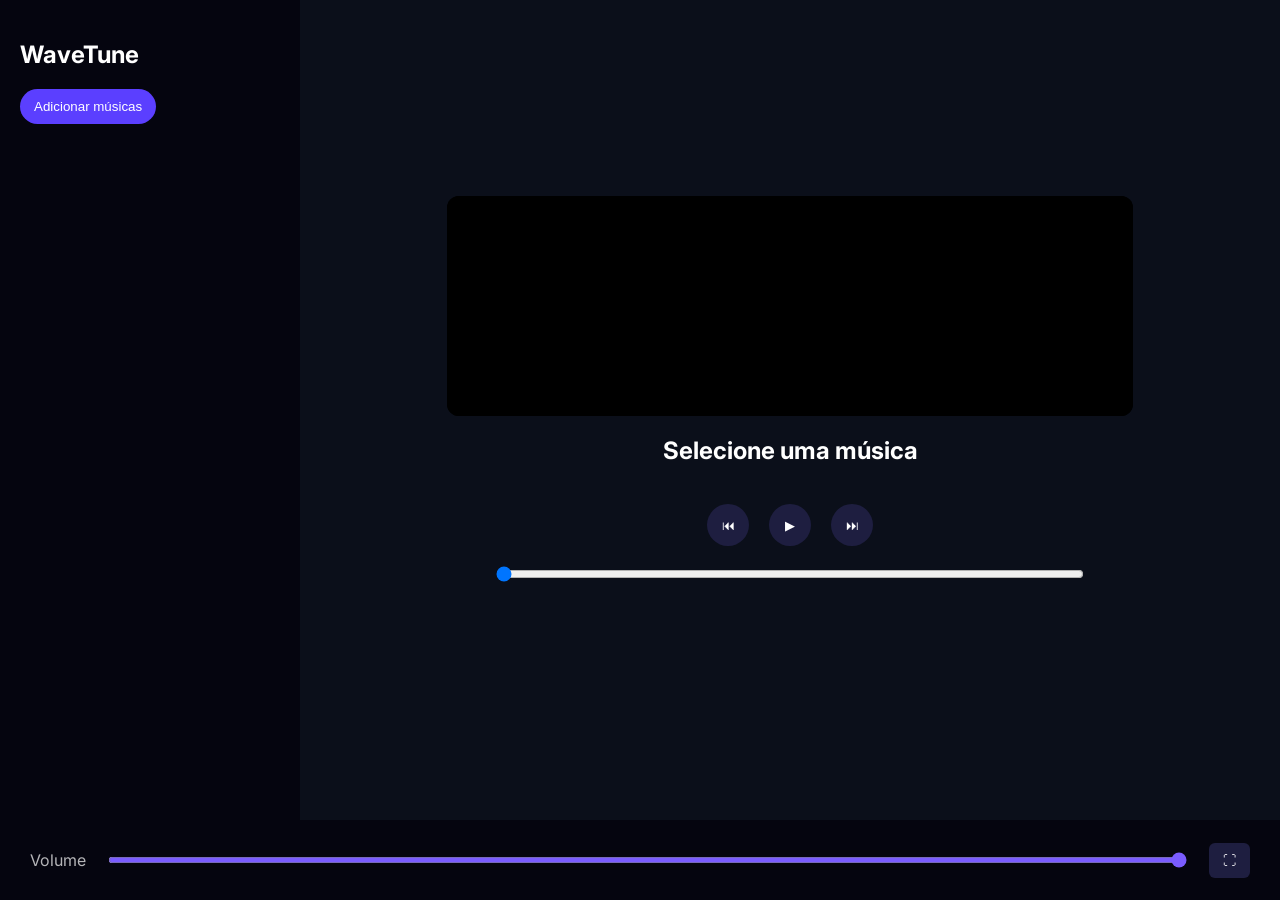
<file: index.html>
<!DOCTYPE html>
<html lang="pt-BR">

<head>

<meta charset="UTF-8">

<meta name="viewport" content="width=device-width, initial-scale=1.0">

<title>WaveTune</title>

<link rel="manifest" href="manifest.json">

<link rel="stylesheet" href="src/css/style.css">

<meta name="theme-color" content="#0b0f1a">

<link href="https://fonts.googleapis.com/css2?family=Inter:wght@300;400;600&display=swap" rel="stylesheet">

</head>

<body>

<div class="layout">

<!-- PLAYLIST -->

<aside class="sidebar">

<h1 class="logo">WaveTune</h1>

<input
type="file"
id="file-input"
multiple
accept="audio/*"
hidden
>

<button id="upload-btn">
Adicionar músicas
</button>

<ul id="playlist"></ul>

</aside>

<!-- PLAYER -->

<main class="player">

<canvas id="visualizer"></canvas>

<h2 id="track-title">
Selecione uma música
</h2>

<div class="controls">

<button id="prev">
⏮
</button>

<button id="play">
▶
</button>

<button id="next">
⏭
</button>

</div>

<input
id="progress"
type="range"
min="0"
max="100"
value="0"
>

</main>

</div>

<!-- FOOTER -->

<footer class="footer">

<span>
Volume
</span>

<input
id="volume"
type="range"
min="0"
max="1"
step="0.01"
value="1"
>

<button id="fullscreen">
⛶
</button>

</footer>

<!-- SCRIPTS -->

<script src="src/js/playlist.js"></script>

<script src="src/js/player.js"></script>

<script src="src/js/ui.js"></script>

<script src="src/js/visualizer.js"></script>

<!-- SERVICE WORKER -->

<script>

if ("serviceWorker" in navigator) {

window.addEventListener("load", () => {

navigator.serviceWorker.register("sw.js")

})

}

</script>

</body>
</html>
</file>
<file: src/css/style.css>
body{
margin:0;
font-family:Inter;
background:#0b0f1a;
color:white;
}

/* layout */

.layout{
display:flex;
height:calc(100vh - 80px);
}

/* sidebar */

.sidebar{
width:260px;
background:#05050f;
padding:20px;
overflow:auto;
}

.logo{
margin-bottom:20px;
}

.sidebar button{

background:#5b3fff;
border:none;
padding:10px 14px;
border-radius:20px;
color:white;
cursor:pointer;
margin-bottom:20px;

}

#playlist{
list-style:none;
padding:0;
}

#playlist li{

padding:10px;
border-radius:6px;
cursor:pointer;
transition:.2s;

}

#playlist li:hover{

background:#1c1c35;

}

/* player */

.player{

flex:1;

display:flex;
flex-direction:column;

align-items:center;
justify-content:center;

padding-bottom:40px;

}

canvas{

width:70%;
height:220px;

background:black;

border-radius:12px;

}

#track-title{

margin-top:20px;
text-align:center;

}

/* controls */

.controls{

margin-top:20px;

display:flex;
gap:20px;

}

.controls button{

width:42px;
height:42px;

display:flex;
align-items:center;
justify-content:center;

background:#1e1e40;

border:none;
border-radius:50%;

color:white;
cursor:pointer;

}

.controls button:hover{

background:#6c4cff;

}

#progress{

width:60%;
margin-top:20px;

}

/* footer */

.footer{

height:80px;

background:#05050f;

display:flex;
align-items:center;

padding:0 30px;

gap:20px;

}

.footer span{

opacity:.7;

}

#volume{

flex:1;

height:6px;

accent-color:#7a5cff;

}

#fullscreen{

background:#1e1e40;
border:none;
padding:10px 14px;
border-radius:6px;
color:white;
cursor:pointer;

}

#fullscreen:hover{

background:#6c4cff;

}

/* mobile */

@media(max-width:900px){

.layout{
flex-direction:column;
}

.sidebar{
width:100%;
height:180px;
}

canvas{
width:90%;
}

#progress{
width:80%;
}

}
#playlist li.active{

background:#1c1c35;

}
#playlist li{

padding:10px;

border-radius:6px;

cursor:pointer;

transition:0.2s;

}

#playlist li:hover{

background:#1c1c35;

}

#playlist li:active{

transform:scale(0.98);

}
#playlist li{

display:flex;
justify-content:space-between;
align-items:center;

padding:10px;

border-radius:6px;

cursor:pointer;

transition:0.2s;

}

#playlist li:hover{

background:#1c1c35;

}

#playlist li.active{

background:#1c1c35;

}

.remove{

background:none;
border:none;
color:#ff4c6a;

font-size:14px;

cursor:pointer;

}

.remove:hover{

color:#ff6a85;

}
</file>
